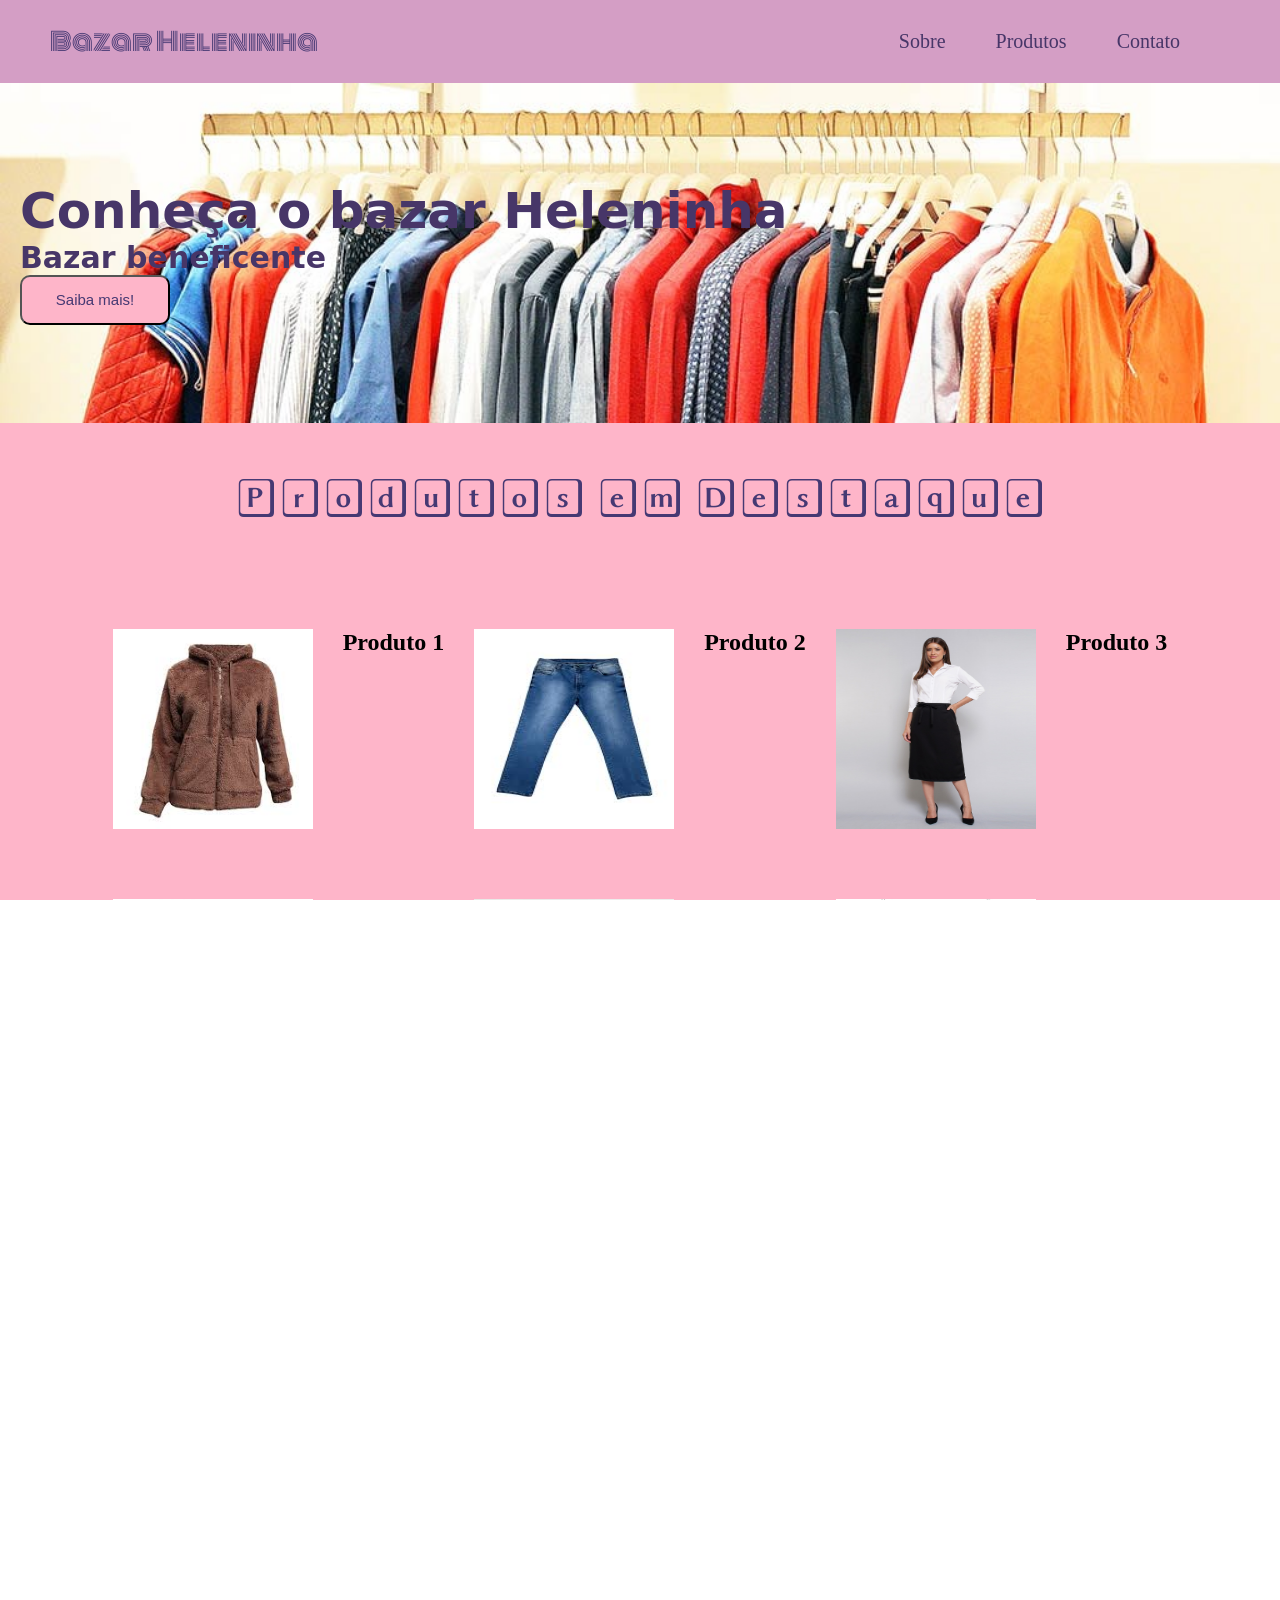
<file: index.htm>
<!DOCTYPE html>
<html lang="pt-br">
<head>
    <meta charset="UTF-8">
    <meta name="viewport" content="width=device-width, initial-scale=1.0">
    <link rel="stylesheet" href="style.css">
    <script src="script.js"></script>
    <link rel="preconnect" href="https://fonts.googleapis.com">
    <link rel="preconnect" href="https://fonts.gstatic.com" crossorigin>
    <link href="https://fonts.googleapis.com/css2?family=Libertinus+Keyboard&family=Monoton&display=swap" rel="stylesheet">  
    <title>Bazar Heleninha</title>
</head>
<body>
    <header>
        <h2>Bazar Heleninha</h2>
        <nav>
            <ul>
                <li><a href="#sobre">Sobre</a></li>
                <li><a href="#produtos">Produtos</a></li>
                <li><a href="#" id="contato">Contato</a></li>
            </ul>
        </nav>
    </header>

    <section class="topo-site"> 
        <h1>Conheça o bazar Heleninha</h1>
        <h2>Bazar beneficente</h2>
     
        <button id="saiba-mais">
            <a href="#">Saiba mais!</a>
        </button>
    </section>

    <section class="produtos-destaque">
        <h1>Produtos em Destaque</h1>
        <article id="produtos">
            <!--Java Script-->
        </article>
    </section>

    <section class="parallax"> </section>

    <section class="mvv">
        <article class="missao">
            <h2>Missão</h2>
            <p>Lorem ipsum dolor sit amet consectetur adipisicing elit. Quisquam, quod  .</p>
        </article>
        <article class="visao">
            <h2>Visão</h2>
            <p>Lorem ipsum dolor sit amet consectetur adipisicing elit. Quisquam, quod.</p>
        </article>
        <article class="valores">
            <h2>Valores</h2>
            <p>Lorem ipsum dolor sit amet consectetur adipisicing elit. Quisquam, quod.</p>
        </article>
    </section>

    <footer>
        <section class="rodape">
            <article class="left-side">
                <h4>Redes sociais:</h4>
                <a href="https://www.instagram.com/bazar.heleninha?igsh=MTRmM3lyMXVzdnQ0ag=="><svg xmlns="http://www.w3.org/2000/svg" viewBox="0 0 448 512" width = "40px" ><!--!Font Awesome Free v7.0.1 by @fontawesome - https://fontawesome.com License - https://fontawesome.com/license/free Copyright 2025 Fonticons, Inc.--><path d="M224.3 141a115 115 0 1 0 -.6 230 115 115 0 1 0 .6-230zm-.6 40.4a74.6 74.6 0 1 1 .6 149.2 74.6 74.6 0 1 1 -.6-149.2zm93.4-45.1a26.8 26.8 0 1 1 53.6 0 26.8 26.8 0 1 1 -53.6 0zm129.7 27.2c-1.7-35.9-9.9-67.7-36.2-93.9-26.2-26.2-58-34.4-93.9-36.2-37-2.1-147.9-2.1-184.9 0-35.8 1.7-67.6 9.9-93.9 36.1s-34.4 58-36.2 93.9c-2.1 37-2.1 147.9 0 184.9 1.7 35.9 9.9 67.7 36.2 93.9s58 34.4 93.9 36.2c37 2.1 147.9 2.1 184.9 0 35.9-1.7 67.7-9.9 93.9-36.2 26.2-26.2 34.4-58 36.2-93.9 2.1-37 2.1-147.8 0-184.8zM399 388c-7.8 19.6-22.9 34.7-42.6 42.6-29.5 11.7-99.5 9-132.1 9s-102.7 2.6-132.1-9c-19.6-7.8-34.7-22.9-42.6-42.6-11.7-29.5-9-99.5-9-132.1s-2.6-102.7 9-132.1c7.8-19.6 22.9-34.7 42.6-42.6 29.5-11.7 99.5-9 132.1-9s102.7-2.6 132.1 9c19.6 7.8 34.7 22.9 42.6 42.6 11.7 29.5 9 99.5 9 132.1s2.7 102.7-9 132.1z"/></svg></a>
            </article>
            <article class="middle">
                <iframe src="https://www.google.com/maps/embed?pb=!1m18!1m12!1m3!1d3655.4630672507064!2d-46.686541225130306!3d-23.623581963880145!2m3!1f0!2f0!3f0!3m2!1i1024!2i768!4f13.1!3m3!1m2!1s0x94ce509614fd8ca5%3A0x81a8673ee5ab8571!2sR.%20Joaquim%20Nabuco%2C%20119%20-%20Brooklin%2C%20S%C3%A3o%20Paulo%20-%20SP%2C%2004621-001!5e0!3m2!1spt-BR!2sbr!4v1757563681616!5m2!1spt-BR!2sbr" width="450" height="250" style="border:0;" allowfullscreen="" loading="lazy" referrerpolicy="no-referrer-when-downgrade"></iframe>
            </article>
            <article class="right-side">
                <h4>Horários: </h4>
                <p>Seg. a Sex. das 10h às 16h</p>
            </article>
        </section>
    </footer>
</body>
</html>
</file>
<file: style.css>
*{
    margin: 0;
    padding: 0;
}

html, body {
    height: 100%;
    overflow-x: hidden;
}

/*HEADER*/

header{
    background-color: #D49EC5;
    display: flex;
    justify-content: space-between;
    align-items: center;
    padding: 10px 50px;
}

header h2{
    color: #463973;
    font-family: "Monoton", sans-serif;
    font-weight: 400;
    font-style: normal;
    font-size: 25px;
    text-align: left;
}

nav ul{
    list-style: none;
    display: flex;
    justify-content: space-between;
    padding: 20px 50px;
    gap: 50px;
}

nav ul li a{
    color: #473668;
    text-decoration: none;
    font-size: 20px;
}

/*TOPO SITE*/

.topo-site{
    background-image: url(img/bazar.jpg);
    background-size: cover;
    height: 300px;
    display: flex;
    flex-direction: column;
    justify-content: center;
    padding: 20px;
}

.topo-site h1{
    font-family: system-ui, -apple-system, BlinkMacSystemFont, 'Segoe UI', Roboto, Oxygen, Ubuntu, Cantarell, 'Open Sans', 'Helvetica Neue', sans-serif;
    font-size: 50px;
    color: #473668;
}

.topo-site h2{
    font-family: system-ui, -apple-system, BlinkMacSystemFont, 'Segoe UI', Roboto, Oxygen, Ubuntu, Cantarell, 'Open Sans', 'Helvetica Neue', sans-serif;
    font-size: 30px;
    color: #473668;
}

#saiba-mais{
    background-color: #FEB5C9;
    width: 150px;
    height: 50px;
    border-radius: 10px;
    cursor: pointer;
    transition: 0.5s ease-in;
}

#saiba-mais:hover{
    background-color: #463973;

}

#saiba-mais a{
    text-decoration: none;
    font-size: 15px;
    color: #463973;
    transition: 0.5s ease;
}

#saiba-mais a:hover{
    color: #FEB5C9;
}

/*PRODUTOS EM DESTAQUE*/

.produtos-destaque{
    display: flex;
    flex-direction: column;
    align-items: center;
    width: 100%;
    gap: 20px;
    background-color: #FEB5C9;
}

.produtos-destaque h1{
    padding: 50px;
    font-family: "Libertinus Keyboard", system-ui;
    font-size: 40px;
    color: #463973;
    font-weight: 400;
    font-style: normal;
}

#produtos {
    display: flex;
    flex-wrap: wrap;
    gap: 30px;
    justify-content: center;
    padding: 20px 0;
}

#produtos .produto {
    display: flex;
    flex-direction: column;
    align-items: center;
    margin: 10px;
    background: #fff;
    border-radius: 10px;
    box-shadow: 2px 2px 8px #d49ec5;
    padding: 10px;
}

#produtos img{
    width: 200px;
    height: 200px;
}

/*Parallax*/

.parallax{
width: 100%;
height: 250px;
text-align: center;
padding: 40px 4%;

background-position: center;
background-size: cover;
background-repeat: no-repeat;
background-attachment: fixed;
}

.parallax:nth-of-type(3){
background-image: url("img/bazar-beneficente.png");
}

/*MISSAO, VISÃO E VALORES DA ONG*/

.mvv{
    display: flex;
    justify-content: space-evenly;
    padding: 20px 50px;
    gap: 30px;
    background-color: #AFD9A9;
    text-align: center;
}

.missao, .visao, .valores{
    background-color: #BBF2AC;
    padding: 20px;
    border-radius: 10px;
    box-shadow: 10px 10px 5px #888888;
    transition: 0.2s ease-in;
}

.missao:hover, .visao:hover, .valores:hover{
    transform: scale3d(1, 1, 1.1);
    box-shadow: 10px 10px 5px #555555;
}

.rodape{
    display: flex;
    flex-direction: row;
    justify-content: center;
    align-items: center;
    text-align: center;
    background-color: #463973;
    color: white;
}

.rodape h4, p{
    font-size: 20px;
}

.rodape article{
    padding: 50px;
}

.rodape h4, p{
    font-size: 20px;
}


@media (max-width: 800px) {
    header {
        flex-direction: column;
        padding: 20px 10px;
        text-align: center;
    }

    nav ul {
        flex-direction: column;
        gap: 20px;
        padding: 10px 0;
        align-items: center;
    }

    .topo-site {
        height: auto;
        padding: 30px 10px;
        max-width: 100%;
        margin: 10px 0;
    }

    .topo-site h1 {
        font-size: 32px;
    }

    .topo-site h2 {
        font-size: 20px;
    }

    #saiba-mais {
        width: 30%;
        height: 40px;
        margin-top: 10px;
    }

    .produtos-destaque {
        padding: 10px;
        max-width: 100%;
    }

    .produtos-destaque h1{
        text-align: center;
        font-size: 200%;
    }

    #produtos {
        flex-direction: column;
        align-items: center;
        padding: 10px 0;
        gap: 20px;
        max-width: 100%;
    }

    #produto img {
        width: 90vw;
        max-width: 300px;
        height: auto;
    }

    .mvv {
        flex-direction: column;
        gap: 20px;
        padding: 10px;
        max-width: 100%;
    }

    .rodape {
        flex-direction: column;
        gap: 20px;
        padding: 10px;
        max-width: 100%;
    }

    .rodape article,
    .middle iframe {
        width: 100%;
        max-width: 100%;
    }

    .middle iframe {
        height: 180px;
    }

    .left-side{
        margin: 10px 10px;
    }
}
</file>
